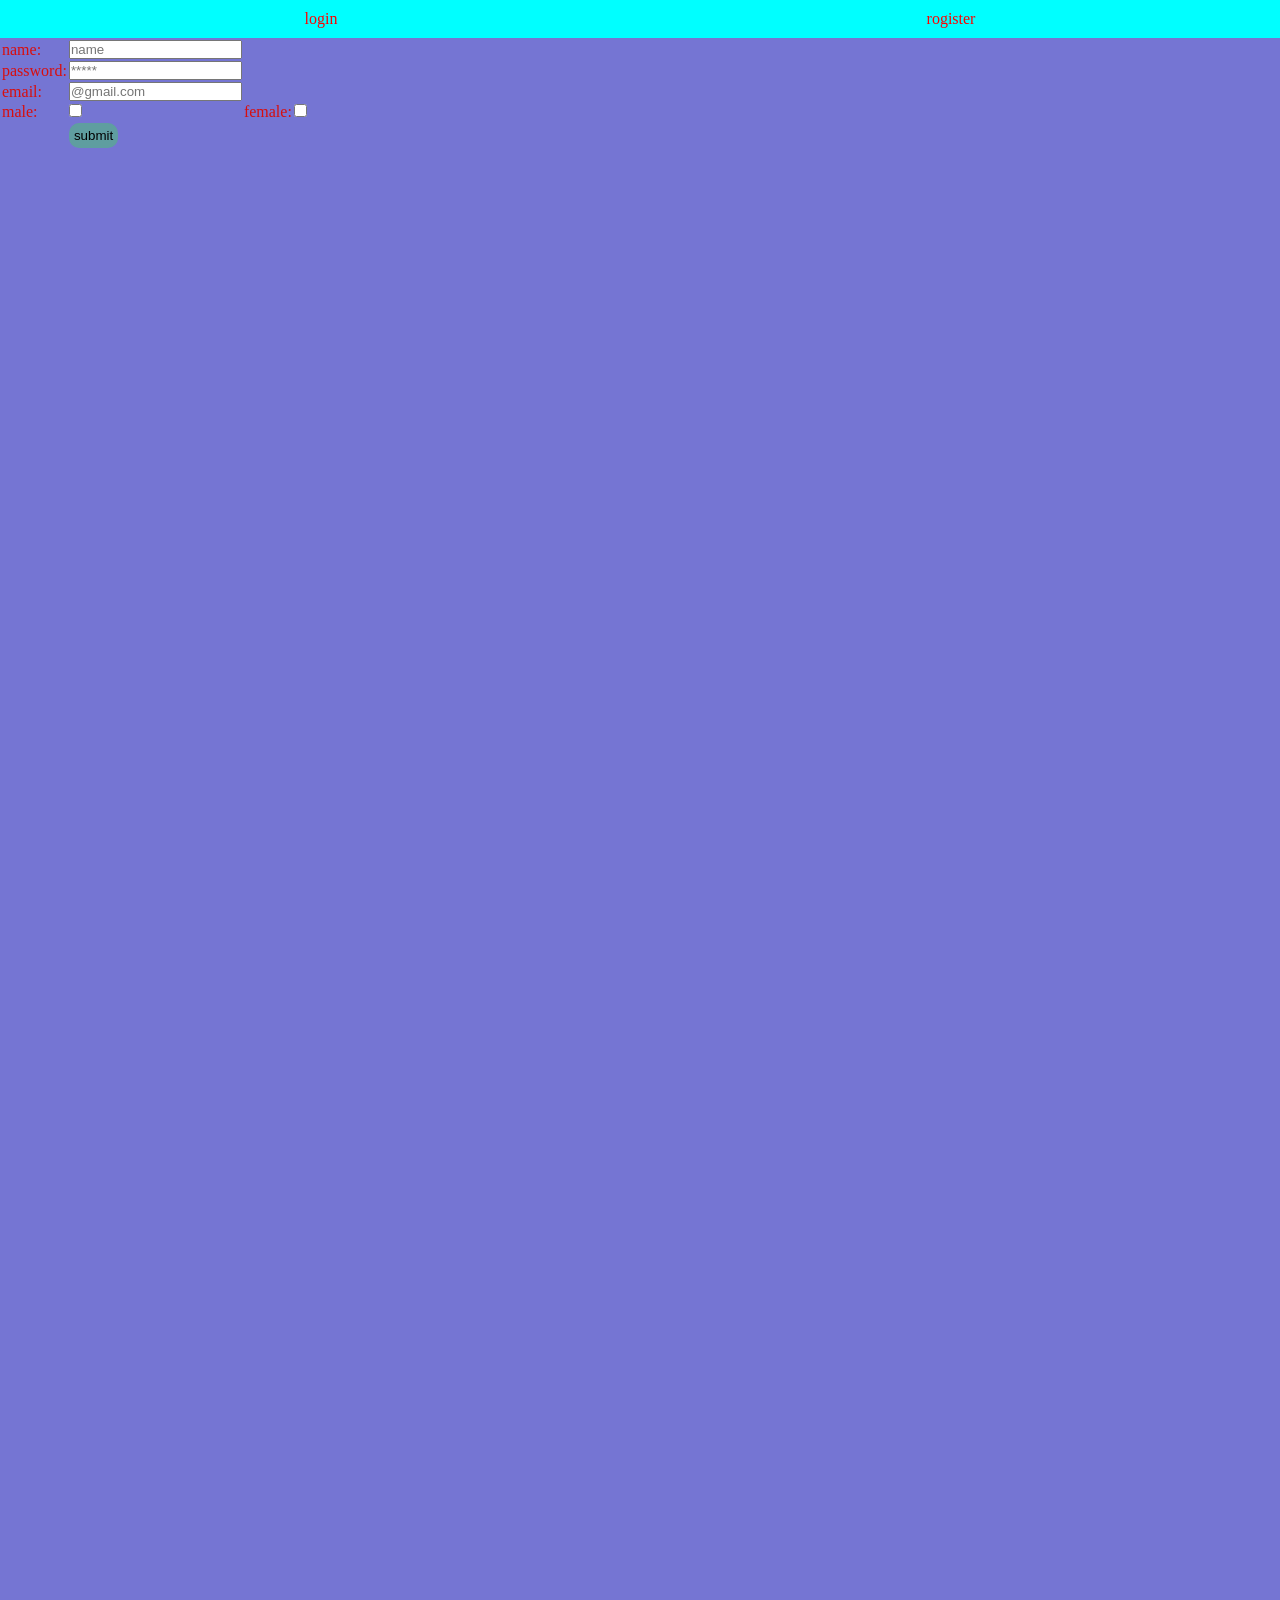
<file: index.html>
<!DOCTYPE html>
<html lang="en">

<head>
    <meta charset="UTF-8">
    <link rel="stylesheet" href="index.css">
    <meta name="viewport" content="width=device-width, initial-scale=1.0">
    <title>anas</title>
</head>

<body>
    <nav>
        <a href="login/login.html">login</a>
        <a href="register/rogister.html">rogister</a>
    </nav>
    <section>
        <form action="../register/rogister.html">
            <table border="0">
                <tr>
                    <td>
                        <label for="name">name:</label>
                    </td>
                    <td>
                        <input type="text" id="name" placeholder="name" required>
                    </td>


                </tr>
                <tr>
                    <td>
                        <label for="password">password:</label>
                    </td>
                    <td>
                        <input type="password" id="password" placeholder="*****" required>
                    </td>
                </tr>

                <tr>

                    <td><label for="email">email:</label></td>
                    <td>
                        <input type="email" id="email" placeholder="@gmail.com" required>
                    </td>

                </tr>
                <tr>
                    <td><label for="male">male:</label></td>
                    <td> <input type="checkbox" id="male" name="m" required></td>
               
               
                    <td>
                        <label for="female">female:</label>

                    </td>
                    <td><input type="checkbox" name="m" id="female" required></td>
                 </tr>
                 <tr>
                    <td></td>
                    <td><button style="padding: 5px;background-color: cadetblue;border-radius: 10px;border: none;">submit</button></td>
                </tr>

            </table>
        </form>
    </section>
    

</body>

</html>
</file>
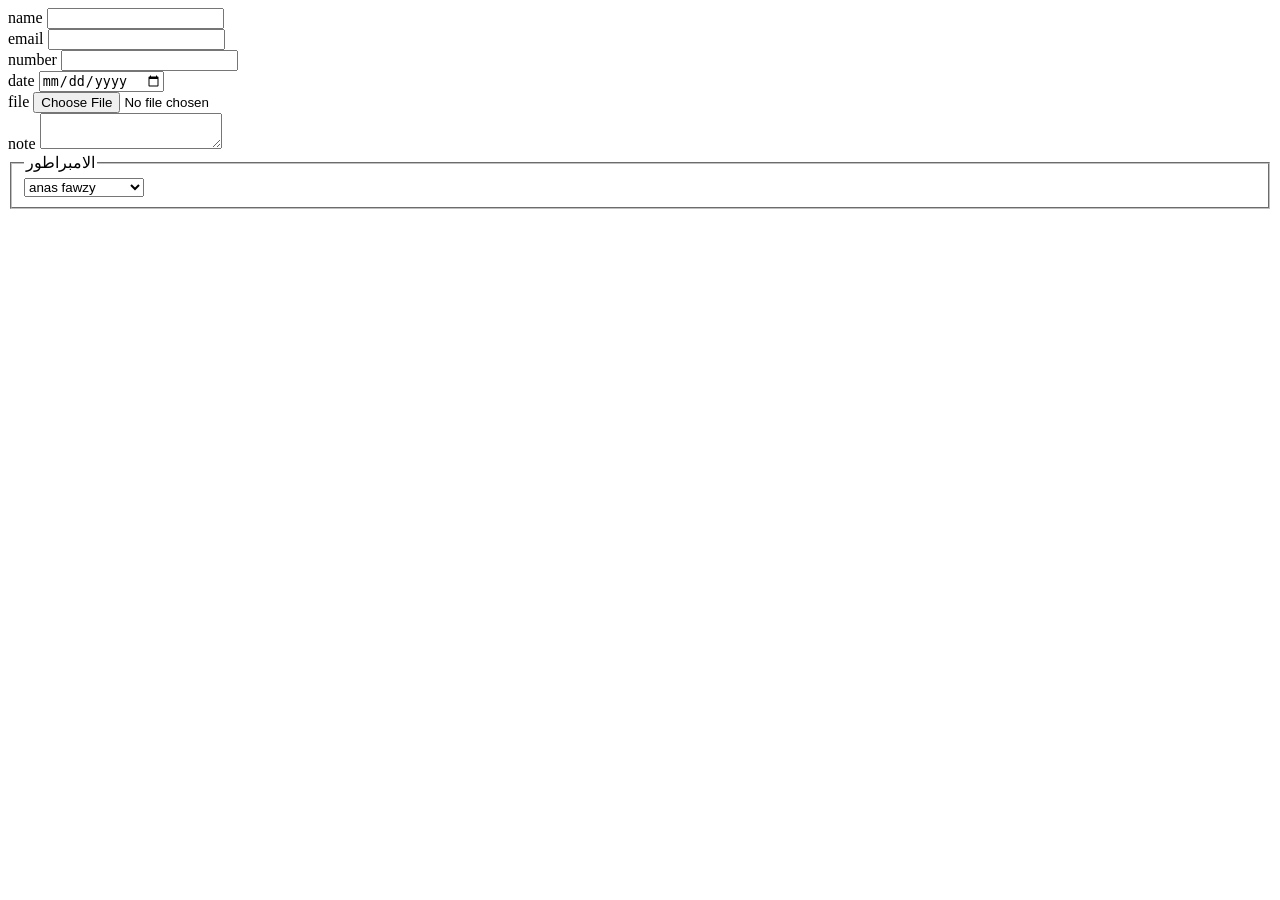
<file: book.html>
<!DOCTYPE html>
<html lang="en">
<head>
    <meta charset="UTF-8">
    <meta name="viewport" content="width=device-width, initial-scale=1.0">
    <title>book</title>
</head>
<body>
    <form action="">
        <label for="">name</label>
    <input type="text" name="" id="">
    <br>
    <label for="">email</label>
    <input type="email">
    <br>
    <label for="">number</label>
    <input type="number">
    <br>
    <label for="">date</label>
    <input type="date" >
    <br>
    <label for="">file</label>
    <input type="file">
    <br>
    <label for="">note</label>
    <textarea  id=""></textarea>
    <fieldset>
        <legend>الامبراطور</legend>
        <select name="" id="">
            <option >anas fawzy</option>
            <option >moataz ali</option>
            <option >mai emad eldein</option>
        </select>
    </fieldset>
    </form>
</body>
</html>
</file>
<file: index.css>
*{
    box-sizing: border-box;
    margin: 0;
    padding: 0;

}
nav{
    background-color: aqua;
    justify-content: space-around;
    display: flex;
    padding: 10px;
}
a{
    text-decoration: none;
    color:red;
}
section{
    background-color: rgb(117, 117, 211);
    height: 300vh;
}
label{
    color: rgb(216, 14, 14);
}
</file>
